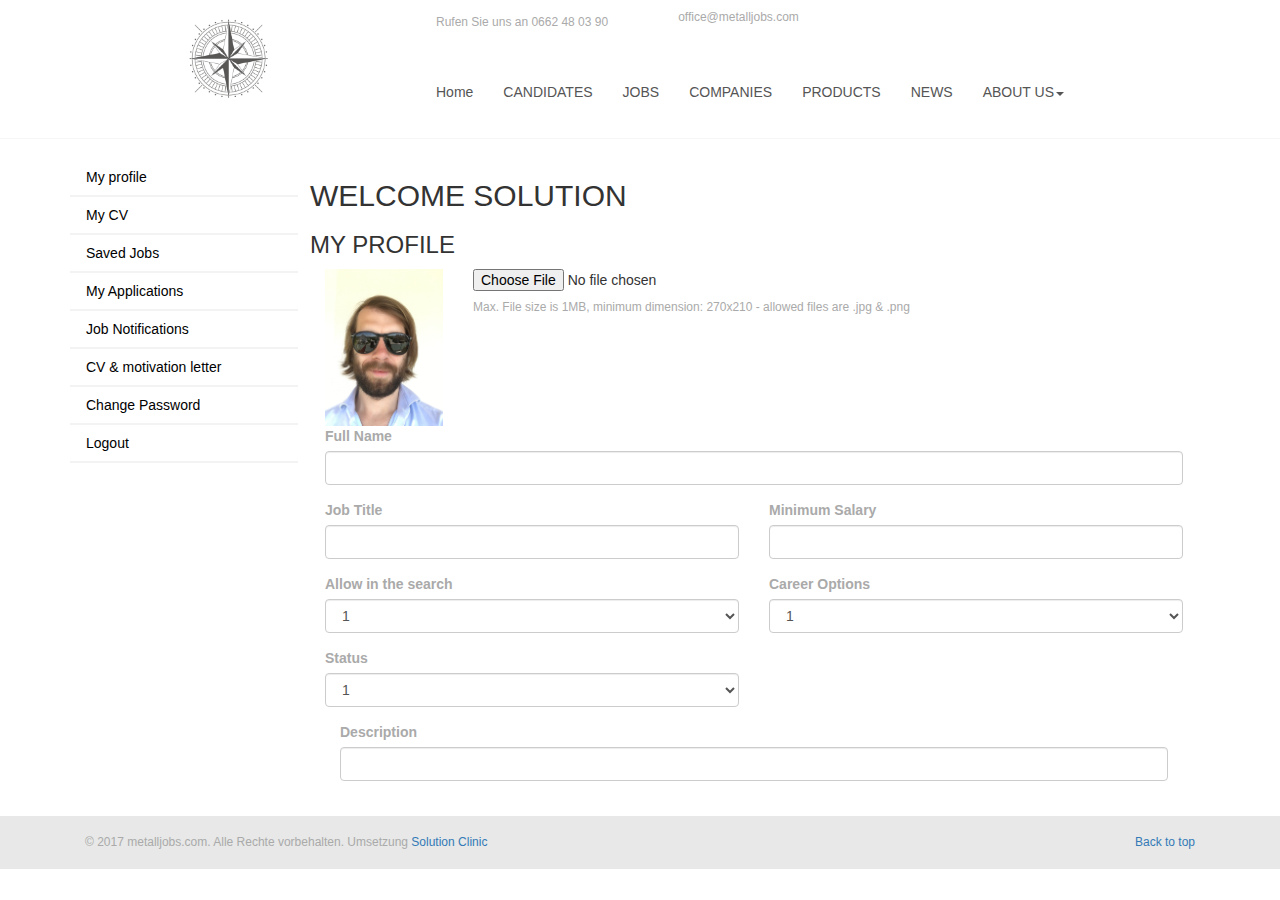
<file: test/user_profile.html>
<!DOCTYPE html>
<html lang="en">
<head>
  <title>Metalljobs</title>
  <meta charset="utf-8">
  <meta name="viewport" content="width=device-width, initial-scale=1">

  <link rel="stylesheet" href="https://maxcdn.bootstrapcdn.com/bootstrap/3.3.7/css/bootstrap.min.css">

  <link rel="stylesheet" type="text/css" href="assets/css/main.css">
  <link rel="stylesheet" type="text/css" href="assets/css/tab.css">


  <script src="https://ajax.googleapis.com/ajax/libs/jquery/3.2.1/jquery.min.js"></script>
  <script src="https://maxcdn.bootstrapcdn.com/bootstrap/3.3.7/js/bootstrap.min.js"></script>

   <script src="assets/js/tab.js"></script>

</head>
<body>
    <header>
      <div class="container">	
		<nav class="navbar main-menubar">
		  <div class="container-fluid">
		    <div class="navbar-header">
		      <button type="button" class="navbar-toggle" data-toggle="collapse" data-target="#myNavbar">
		        <span class="icon-bar"></span>
		        <span class="icon-bar"></span>
		        <span class="icon-bar"></span>                        
		      </button>
		      <div class="logo_holder"> 
		        <a class="navbar-brand" href="#"><img src="assets/images/sitelogo.jpg" alt="logo"></a>
		      </div>
		      
		    </div>
		    <div class="top-navbar">
		    	<ul class="nav navbar-nav">
			        <li><h6>Rufen Sie uns an 0662 48 03 90</h6></li>
			        <li><a href="#"><h6 style="margin: 0;">office@metalljobs.com<h6></a></li>
			    </ul>    
		    </div>
		    <div class="collapse navbar-collapse menubar" id="myNavbar" >

		      <ul class="nav navbar-nav">
		        <li class="active"><a href="#">Home</a></li>
		        <li><a href="#">CANDIDATES</a></li>
		        <li><a href="#">JOBS</a></li>
		        <li><a href="#">COMPANIES</a></li>
		        <li><a href="#">PRODUCTS</a></li>
		        <li><a href="#">NEWS</a></li>
		        <li class="dropdown">
		          <a class="dropdown-toggle" data-toggle="dropdown" href="#">ABOUT US<span class="caret"></span></a>
		          <ul class="dropdown-menu">
		            <li><a href="#">Contact us</a></li>
		            <li><a href="#">General Conditions</a></li>
		            <li><a href="#">Privacy Policy</a></li>
		            <li><a href="#">FAQ</a></li>
		            <li><a href="#">imprint</a></li>
		          </ul>
		        </li>
		        
		      </ul>
		    </div>
		  </div>
		</nav>
	  </div>
      
      
	</header>

	<section class="padding-tb-30">
       <div class="container">
		<div class="profile_holder">
             <div class="tab">
				  <button class="tablinks" onclick="openCity(event, 'profile')" id="defaultOpen">My profile</button>
				  <button class="tablinks" onclick="openCity(event, 'cv')">My CV</button>
				  <button class="tablinks" onclick="openCity(event, 'jobs')">Saved Jobs</button>
				   <button class="tablinks" onclick="openCity(event, 'applications')">My Applications</button>
				  <button class="tablinks" onclick="openCity(event, 'notifications')">Job Notifications</button>
				  <button class="tablinks" onclick="openCity(event, 'letter')">CV & motivation letter</button>
				  <button class="tablinks" onclick="openCity(event, 'password')">Change Password</button>
				  <button class="tablinks" onclick="openCity(event, 'logout')"> Logout</button>
				</div>

				<div id="profile" class="tabcontent">
				<h2>WELCOME SOLUTION</h2>
				  <h3>MY PROFILE</h3>
				  <div class="col-md-2 col-lg-2 prof_img_hplder">
				  	<img src="assets/images/user1.jpeg">
				  </div>
				  <div class="col-md-10 col-lg-10">
				  	<input type="file" name="media_uplode" value="Search">
				  	<h6>Max. File size is 1MB, minimum dimension: 270x210 - allowed files are .jpg & .png</h6>
				  </div>
				  <div class="clearfix"></div>
				  <div class="col-md-12 col-lg-12">
				  	<div class="form-group">
						<div class="form-group">
                          <label for="usr">Full Name</label>
                          <input type="text" class="form-control" id="usr">
                        </div>
				  </div>
				  <div class="clearfix"></div>
				  <div class="col-md-6 col-lg-6 padding-l-zero">
				  	<div class="form-group">
						<div class="form-group">
                          <label for="usr">Job Title</label>
                          <input type="text" class="form-control" id="usr">
                        </div>
                    </div>    
				  </div>

				  <div class="col-md-6 col-lg-6 padding-r-zero">
				  	<div class="form-group">
						<div class="form-group">
                          <label for="usr">Minimum Salary</label>
                          <input type="text" class="form-control" id="usr">
                        </div>
				  </div>

				</div>
				<div class="clearfix"></div>
				<div class="col-md-6 col-lg-6 padding-l-zero">
				  	<div class="form-group">
						<div class="form-group">
                          <div class="form-group">
		 						 <label for="sel1">Allow in the search</label>
		  						 <select class="form-control" id="sel1">
	                               <option>1</option>
	                               <option>2</option>
	                               <option>3</option>
	                               <option>4</option>
		                          </select>
		                  </div>
                        </div>
                    </div>    
				  </div>

				  <div class="col-md-6 col-lg-6 padding-r-zero">
				  	<div class="form-group">
						<div class="form-group">
                          <div class="form-group">
		 						 <label for="sel1">Career Options</label>
		  						 <select class="form-control" id="sel1">
	                               <option>1</option>
	                               <option>2</option>
	                               <option>3</option>
	                               <option>4</option>
		                          </select>
		                  </div>
                        </div>
				  </div>

				</div>
				<div class="clearfix"></div>
				<div class="col-md-6 col-lg-6 padding-l-zero">
				  	<div class="form-group">
						<div class="form-group">
                          <div class="form-group">
		 						 <label for="sel1">Status</label>
		  						 <select class="form-control" id="sel1">
	                               <option>1</option>
	                               <option>2</option>
	                               <option>3</option>
	                               <option>4</option>
		                          </select>
		                  </div>
                        </div>
                    </div>    
				  </div>
				<div class="clearfix"></div>
				<div class="col-md-12 col-lg-12">
				  	<div class="form-group">
						<div class="form-group">
                          <label for="usr">Description</label>
                          <input type="text" class="form-control" id="usr">
                        </div>
				  </div>
				  <div class="clearfix"></div>

				<div id="cv" class="tabcontent">
				  <h3>Paris</h3>
				  <p>Paris is the capital of France.</p> 
				</div>

				<div id="jobs" class="tabcontent">
				  <h3>Tokyo</h3>
				  <p>Tokyo is the capital of Japan.</p>
				</div>
				<div id="applications" class="tabcontent">
				  <h3>London</h3>
				  <p>London is the capital city of England.</p>
				</div>

				<div id="notifications" class="tabcontent">
				  <h3>Paris</h3>
				  <p>Paris is the capital of France.</p> 
				</div>

				<div id="letter" class="tabcontent">
				  <h3>Tokyo</h3>
				  <p>Tokyo is the capital of Japan.</p>
				</div>
				<div id="password" class="tabcontent">
				  <h3>London</h3>
				  <p>London is the capital city of England.</p>
				</div>

				<div id="logout" class="tabcontent">
				  <h3>Paris</h3>
				  <p>Paris is the capital of France.</p> 
				</div>
			
		</div>
	   </div>	
	</section>

	<footer>
		<div class="footer_bg">
			<div class="container">
			    <div class="col-md-6 col-lg-6 left_footer">
				  <h6>    © 2017 metalljobs.com. Alle Rechte vorbehalten. Umsetzung <a class="cs-color" href="http://www.solutionclinic.net">Solution Clinic</a></h6>
				</div>
				<div class="col-md-6 col-lg-6 right_footer">
				  <h6> <a class="cs-color" href="javascript:void(0);">Back to top</a></h6>
				</div>
			</div>
			
			
		</div>
	</footer>

</body>
</html>
</file>
<file: test/assets/css/main.css>
.padding-tb-30
{
   padding: 20px 0;
}
img{
    width: 100%;
}
label,h6,.date_comment{color: #aaaaaa !important;}
h5{
	color: #424242;
}
header{
	border-bottom: 1px solid #F6F6F6;
}
.padding-l-zero{
	padding-left: 0;
}
.padding-r-zero{
	padding-right: 0;
}
/*-----------------------header start------------------------*/
      
      /*-----------------------navbar start------------------------*/
    .main-menubar
    {
    	padding: 0 100px;
    } 
    .main-menubar .navbar-nav>li>a{
    	color: #555555 !important;
    }
    .logo_holder
    {
       max-width: 100px;
    }  
    .logo_holder img
    {
    	width: 100%;
    }
    .top-navbar
    {
    	overflow: hidden;
        padding-left: 90px;
    }
    .top-navbar ul li
    {
    	padding: 5px 5px 5px 60px;
    }
    .top-navbar ul li a
    {
    	padding: 5px;
    }
    .menubar
    {
        float: right;
    }


      /*-----------------------navbar end------------------------*/


/*-----------------------header end------------------------*/


.companylogos_holder 
{
      list-style: none;
}
.home_slider{
	height: 400px;
	overflow: hidden;

}
.slide1{
	background: url(assets/images/Fire-Snow.jpg);
	background-size: cover;
	background-repeat: no-repeat;

}
.job_cat_holder{
	text-align: center;
}
.field_cat_holder{
	text-align: center;
	background-color: #FBFBFB;
	border: 1px solid #F1F1F1
}
.field_cat_holder h5{
    font-weight: bold;
}
.cat_num{
	border-bottom: 1px solid #F1F1F1
}
#jobsweek_section{
	background: #F5F6F8;
}
.footer_bg{
	background: #E7E8E7;
	padding: 10px 0;
}
.right_footer{
	text-align: right;
}
.post_img{
	height: 200px;
    border-radius: 5px;
    overflow: hidden;
}
.slider_holder .image_holder{
	border-radius: 50%;
    display: inline-block;
    width: 100px;
    height: 100px;
}
.slider_holder .image_holder img
{
	border-radius: 50%;
}
#helpfullogo_section{
	border-bottom: 2px solid #3677AD;

}
.blogpost{padding: 15px;}
.discription p{
	font-weight: bold;
}
.companylogos{
     height: 80px;
     display: table;
}
.companylogos a{

display: table-cell;
vertical-align: middle;
}
.findjob_btn{
	padding: 10px 30px;
    border: none;
}
.findjob_btn_caption{

}
.top_banner_slider{
	height: 400px;
	overflow: hidden;
}
.findjob_btn_holder{
    padding-top: 25px;
    margin-bottom: 0;
}
.field_cat_holder{
	border-left: 20px solid white;
}
.date_comment ul{
	padding: 20px 0;
}
.date_comment li{
	list-style: none;
	display: inline-block;
	padding-right: 10px;

}
</file>
<file: test/assets/css/tab.css>
div.tab {
    float: left;
    width: 20%;
    height: 300px;
}

/* Style the buttons inside the tab */
div.tab button {
    display: block;
    background-color: inherit;
    color: black;
    padding: 8px 16px;
    border-bottom: 2px solid #f3f3f3 !important;
    border: none;
    width: 100%;
    outline: none;
    text-align: left;
    cursor: pointer;
    transition: 0.3s;
}

/* Change background color of buttons on hover */
div.tab button:hover {
    background-color: #ddd;
}

/* Create an active/current "tab button" class */
div.tab button.active {
    background-color: #ccc;
}

/* Style the tab content */
.tabcontent {
    float: left;
    padding: 0px 12px;
    width: 80%;
    border-left: none;
}
</file>
